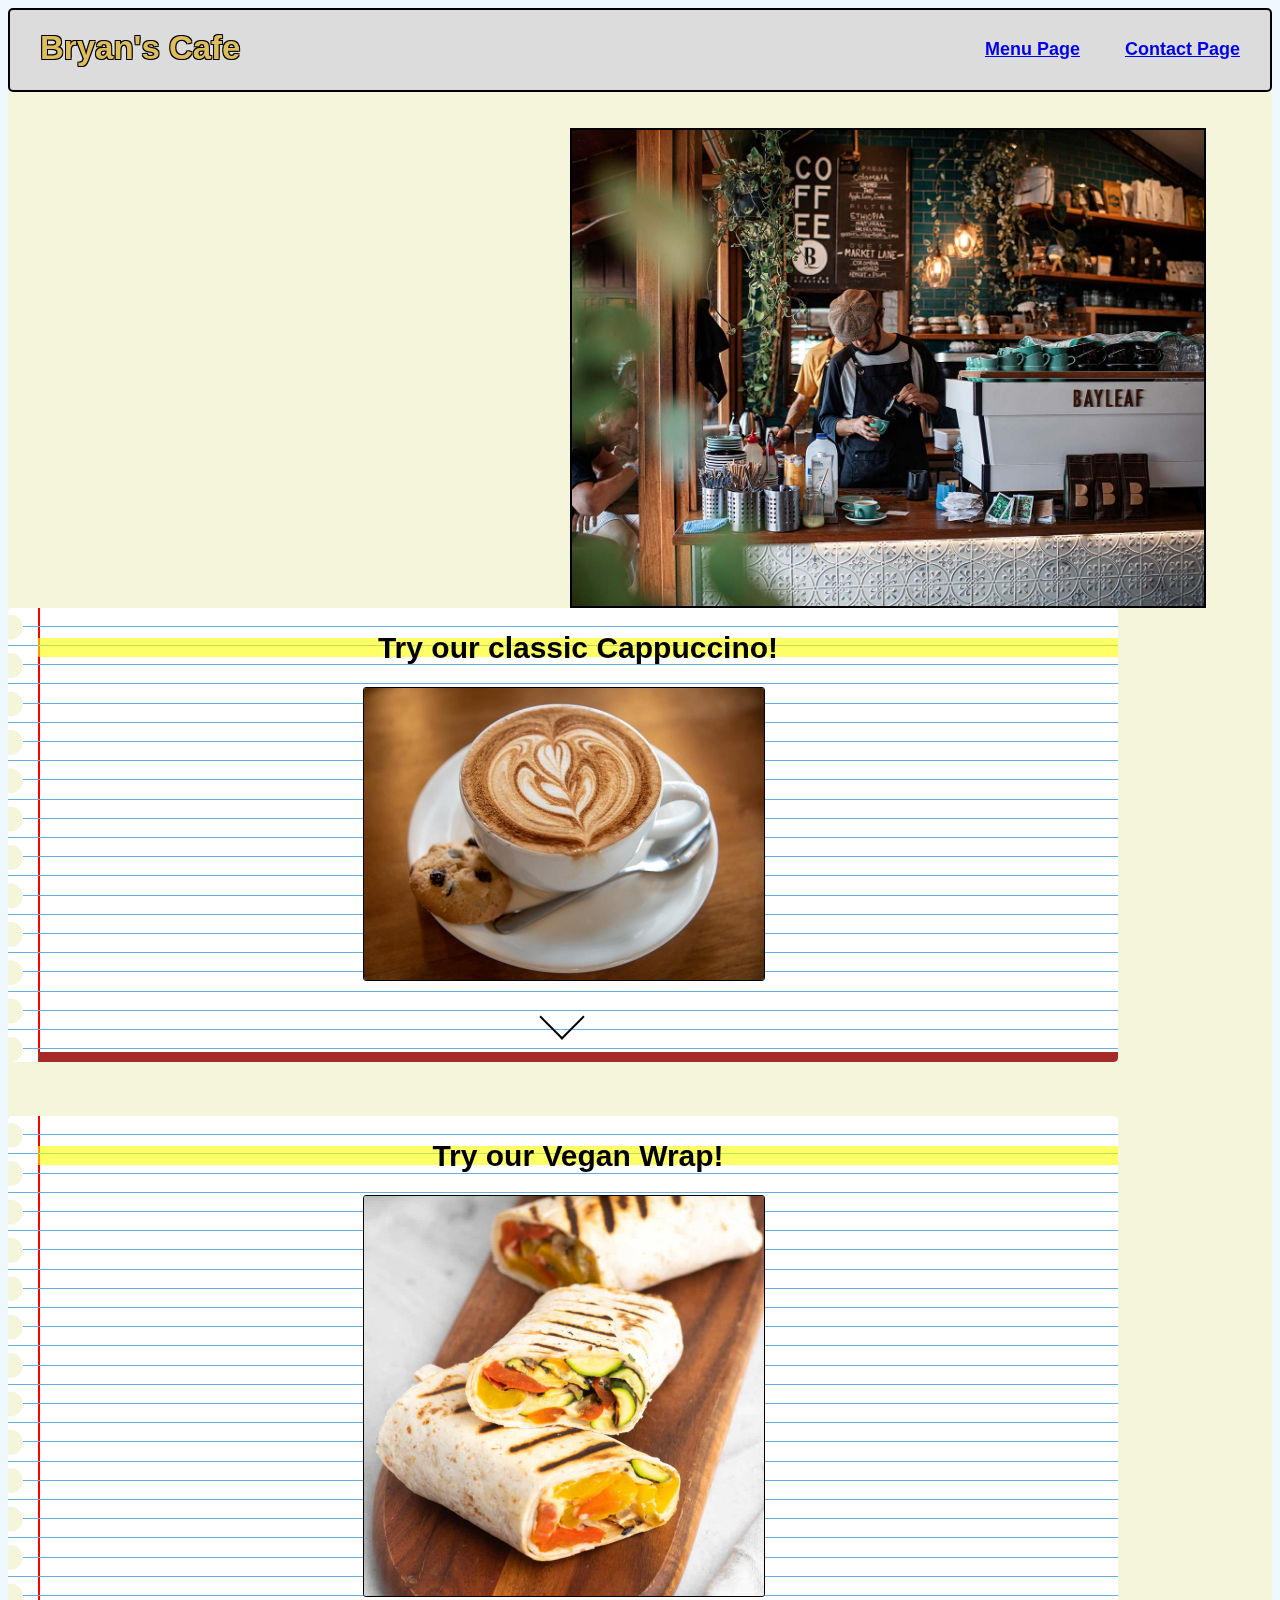
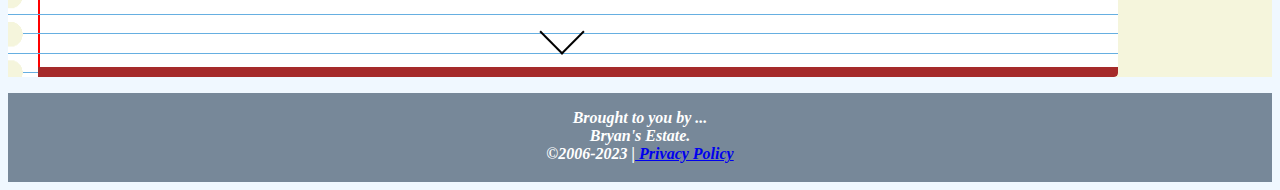
<file: index.html>
<!DOCTYPE HTML>
<HTML>
<head>
	<meta charset="UTF-8">
	<title> Bryan's Cafe - Main </title>
	<link rel="stylesheet" href="aesthetic.css">
	
</head>

<body>
<div class="header">
	<a href="index.html" ><h2>Bryan's Cafe</h2></a>
	<a class="type1" href="menu.html">Menu Page</a>
	<a class="type2" href="contact.html">Contact Page</a>
</div>

<div class="index_page">
<br><br>
	<img class="frame2" id="frame2" onclick="minimise()" src="IMG/cafe.jpg">
	<div class="card">
		<h3> Try our classic Cappuccino! </h3>
		<img src="IMG/coffee1.jpeg" class="frame">
		<br>
		<span class="arrow arrow-bottom" onclick="cardtoggle1()"></span>
		<br>
		<span class="trail"></span>
	</div>
	<div class="cardhide1" id="cardhide1">
		<p><strong>Looking for Coffee? You should also check out:</strong></p>
		<ul>
			<li>Sunshine Latte --> see our <a href="menu.html">Menu</a></li>
			<p> Or </p>
			<li>Espresso</li>
			<li>Long Black</li>
			<li>Mocha</li>
		</ul>
	</div>
	<br><br><br>
	<div class="card">
		<h3> Try our Vegan Wrap! </h3>
		<img src="IMG/wrap.jpg" class="frame">
		<br>
		<span class="arrow arrow-bottom" onclick="cardtoggle2()"></span>
		<br>
		<span class="trail"></span>
	</div>
	<div class="cardhide2" id="cardhide2">
		<p><strong>Looking for Breakfast/Lunch? You should also check out:</strong></p>
		<ul>
			<li>Chicken Wrap --> see our <a href="menu.html">Menu</a></li>
			<p> Or: </p>
			<li>Garden Salad</li>
			<li>Beef Burger</li>
			<li>Ramen Noodles</li>
		</ul>
	</div>
</div>

<div class="footer">
	<p>Brought to you by ... <br> Bryan's Estate.<br>©2006-2023 |<a href="privacy.html"> Privacy Policy</a></p>
</div>

<script src="script.js">

</script>
</body>
</HTML>
</file>
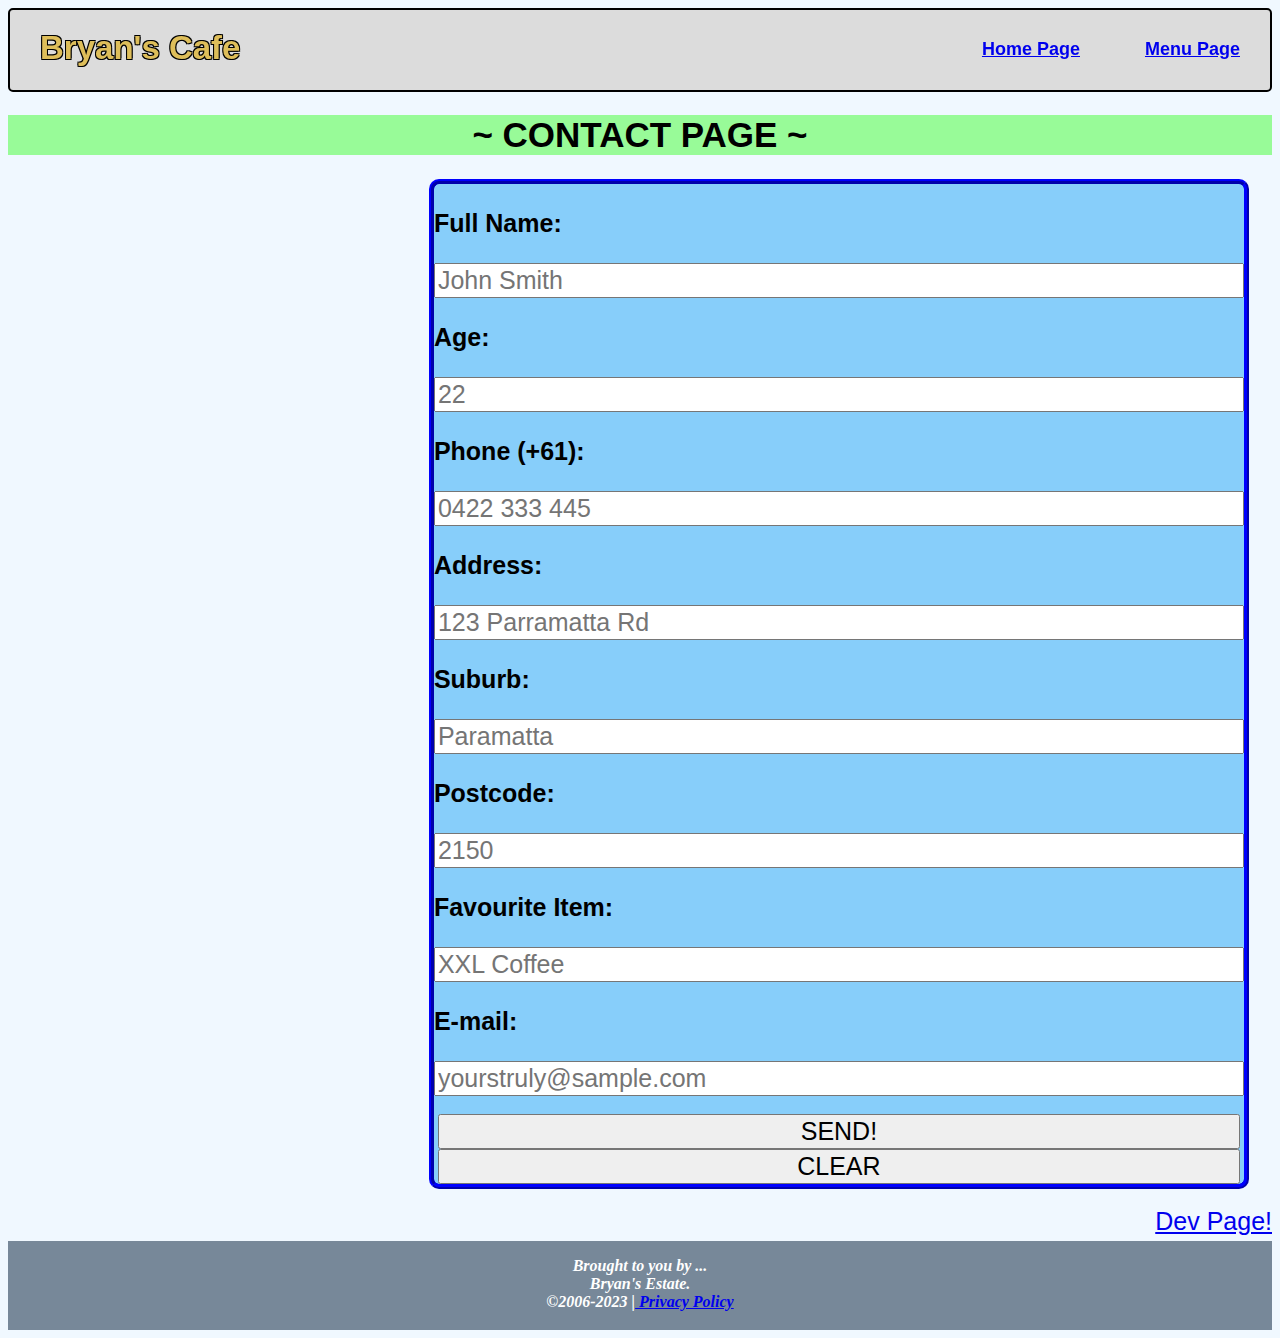
<file: contact.html>
<!doctype HTML>
<HTML>
<head>
<meta charset="UTF-8">
	<title> Bryan's Cafe - Contact </title>
	<link rel="stylesheet" href="aesthetic.css">
</head>

<body>

<div class="header">
	<a href="index.html"><h2>Bryan's Cafe</h2></a>
	<a class="type1" href="index.html">Home Page</a>
	<a class="type2" href="menu.html">Menu Page</a>
</div>

<div id="contact_page" class="contact_page">

	<h1>~ CONTACT PAGE  ~</h1>
	<form class='collect'>

		<p>Full Name:</p><input type="text" id="name" placeholder="John Smith"/><br>

	
		<p>Age:</p><input type="number"  id="age" placeholder="22"/><br>

	
		<p>Phone (+61):</p><input type="text"  id="phone" placeholder="0422 333 445"/><br>

	
		<p>Address:</p><input type="text"  id="address" placeholder="123 Parramatta Rd"/><br>

	
		<p>Suburb:</p><input type="text" id="suburb" placeholder="Paramatta"/><br>

	
		<p>Postcode:</p><input type="text"  id="postcode" placeholder="2150"/><br>

	
		<p>Favourite Item:</p><input type="text"  id="item" placeholder="XXL Coffee"/><br>

	
		<p>E-mail:</p><input type="text"  id="mail" placeholder="yourstruly@sample.com"/><br><br>
	
		<input type="button" class="cnbtn" value="SEND!" onclick="saveFile()" />
		<input type="reset" value="CLEAR" class="cnbtn">
	</form>
	<div class="devfiles">
		<br>
		<a href="dev.html" class="devpage">Dev Page! </a>
		<br>
	</div>
<div class="footer">
	<p>Brought to you by ... <br> Bryan's Estate.<br>©2006-2023 |<a href="privacy.html"> Privacy Policy</a></p>
</div>

<script src="script.js">
</script>

</body>
</HTML>
</file>
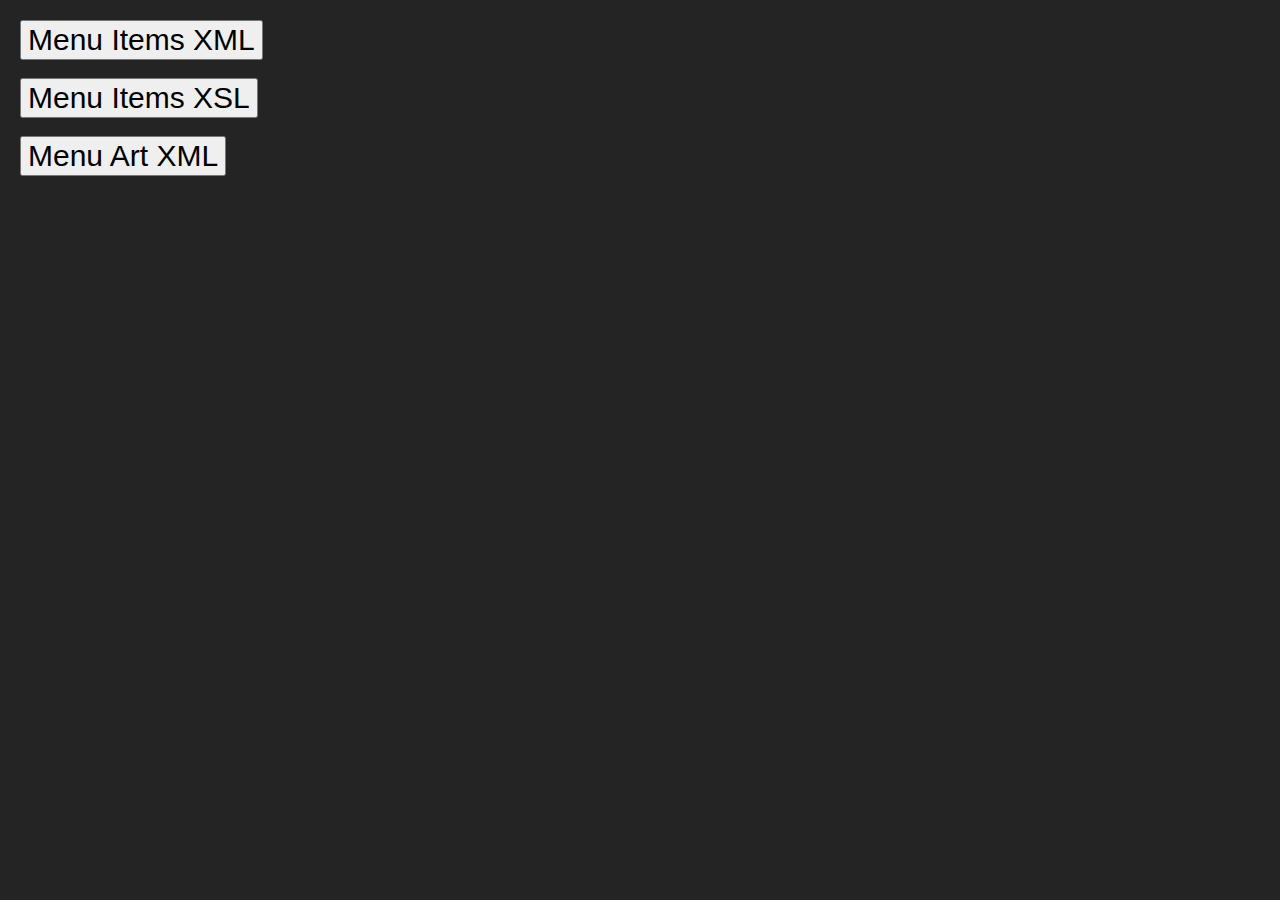
<file: dev.html>
<!DOCTYPE html>
<html>
<head>
<style>
body {
	background-color:#242424; 
	margin-left:20px; 
	margin-top: 20px;
}

</style>
</head>
<body>

<button onclick="window.open('XML/options.xml');" style="font-size:30px;"> Menu Items XML</button><br><br>
<button onclick="window.open('XML/optionstable.xsl');" style="font-size:30px;"> Menu Items XSL </button><br><br>
<button onclick="window.open('XML/themes.xml');" style="font-size:30px;"> Menu Art XML </button><br><br>

</body>
</html>
</file>
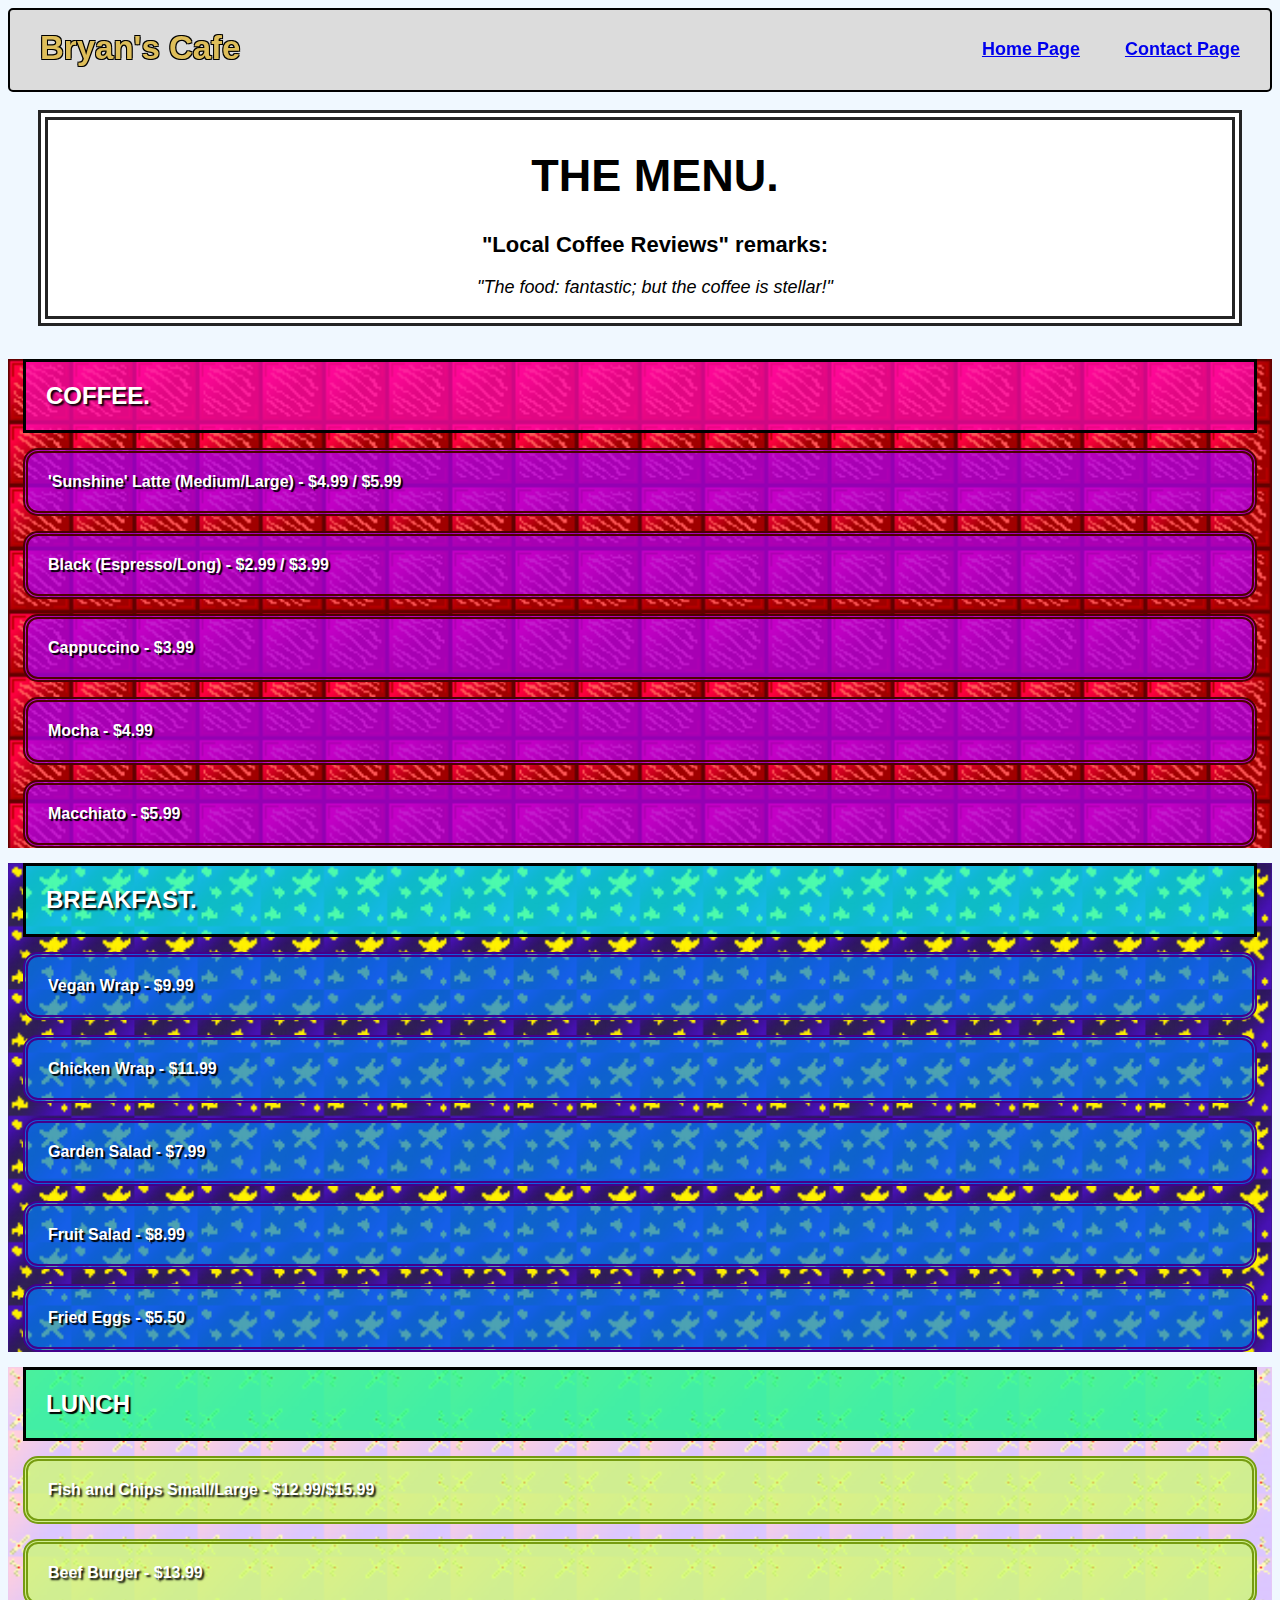
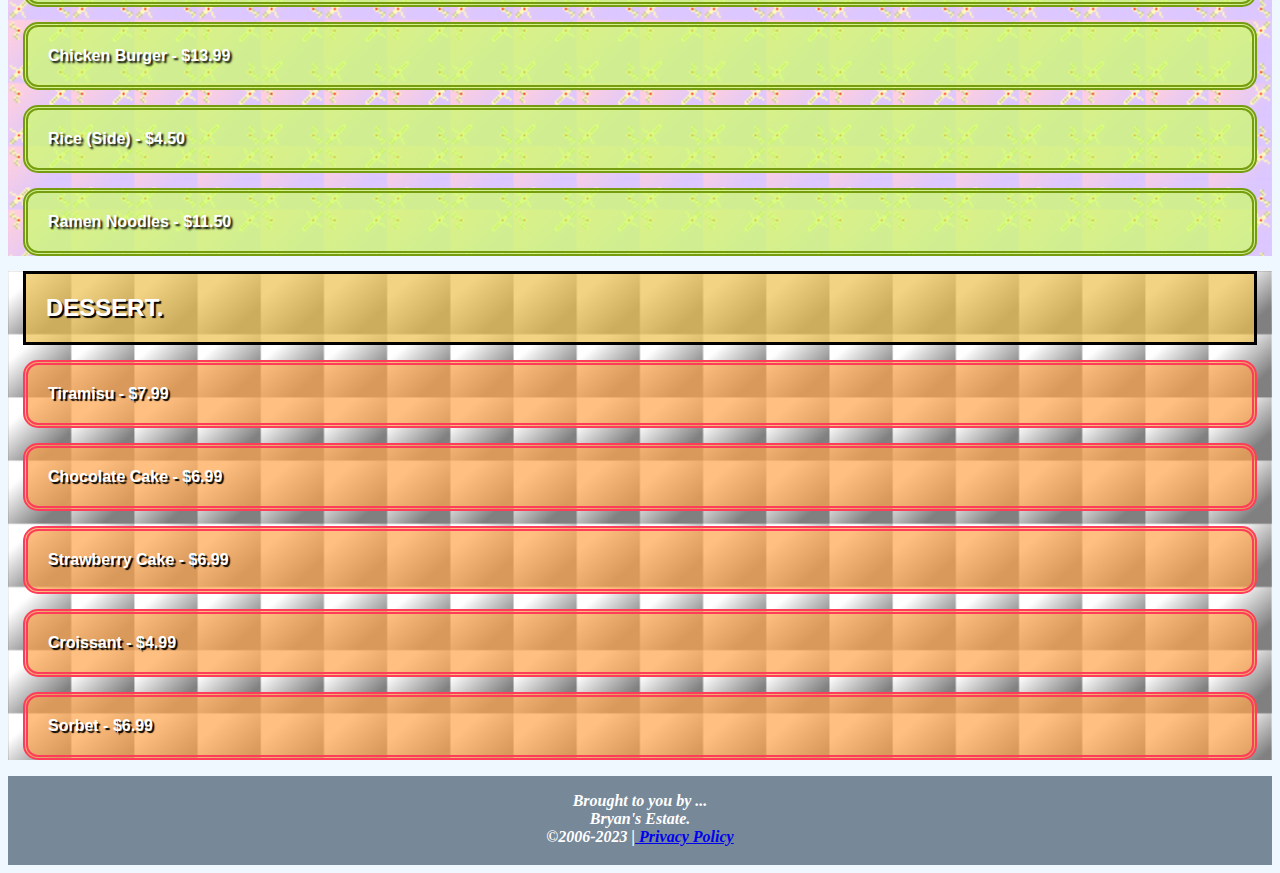
<file: menu.html>
<!doctype HTML>
<HTML>
<head>
	<meta charset="UTF-8">
	<title> Bryan's Cafe - Menu </title>
	<link rel="stylesheet" type="text/css" href="aesthetic.css">
</head>

<div class="header">
	<a href="index.html" ><h2>Bryan's Cafe</h2></a>
	<a class="type1" href="index.html">Home Page</a>
	<a class="type2" href="contact.html">Contact Page</a>
</div>

<div class="menu_page">
	<br>
	<div class="entree" id="entree">
		<h1 style="font-size: 45px;"> THE MENU. </h1>
		<h2 style="font-size: 22px;"> "Local Coffee Reviews" remarks:</h2>
		<p style="font-style: italic; font-size: 18px"> "The food: fantastic; but the coffee is stellar!" </p>
	</div>
	<br>
	<div class="coffee">
		<h2> COFFEE. </h2>
		<p> 'Sunshine' Latte (Medium/Large) - $4.99 / $5.99 </p>
		<p> Black (Espresso/Long) - $2.99 / $3.99 </p>
		<p> Cappuccino -  $3.99 </p>
		<p> Mocha - $4.99</p>
		<p> Macchiato - $5.99 </p>
	</div>
	
	<div class="breakfast">
		<h2> BREAKFAST. </h2>
		<p> Vegan Wrap - $9.99 </p>
		<p> Chicken Wrap  - $11.99 </p>
		<p> Garden Salad  - $7.99 </p>
		<p> Fruit Salad  - $8.99 </p>
		<p> Fried Eggs - $5.50 </p>
	</div>
	
	<div class="lunch">
		<h2> LUNCH </h2>
		<p> Fish and Chips Small/Large - $12.99/$15.99</p>
		<p> Beef Burger - $13.99</p>
		<p> Chicken Burger - $13.99</p>
		<p> Rice (Side) - $4.50</p>
		<p> Ramen Noodles - $11.50</p>
	</div>
	
	<div class="dessert">
		<h2> DESSERT. </h2>
		<p>Tiramisu - $7.99 </p>
		<p>Chocolate Cake - $6.99</p>
		<p>Strawberry Cake - $6.99</p>
		<p>Croissant - $4.99</p>
		<p>Sorbet - $6.99</p>
	</div> 
	
</div>

<div class="footer">
	<p>Brought to you by ... <br> Bryan's Estate.<br>©2006-2023 |<a href="privacy.html"> Privacy Policy</a></p>
</div>

</HTML>
</file>
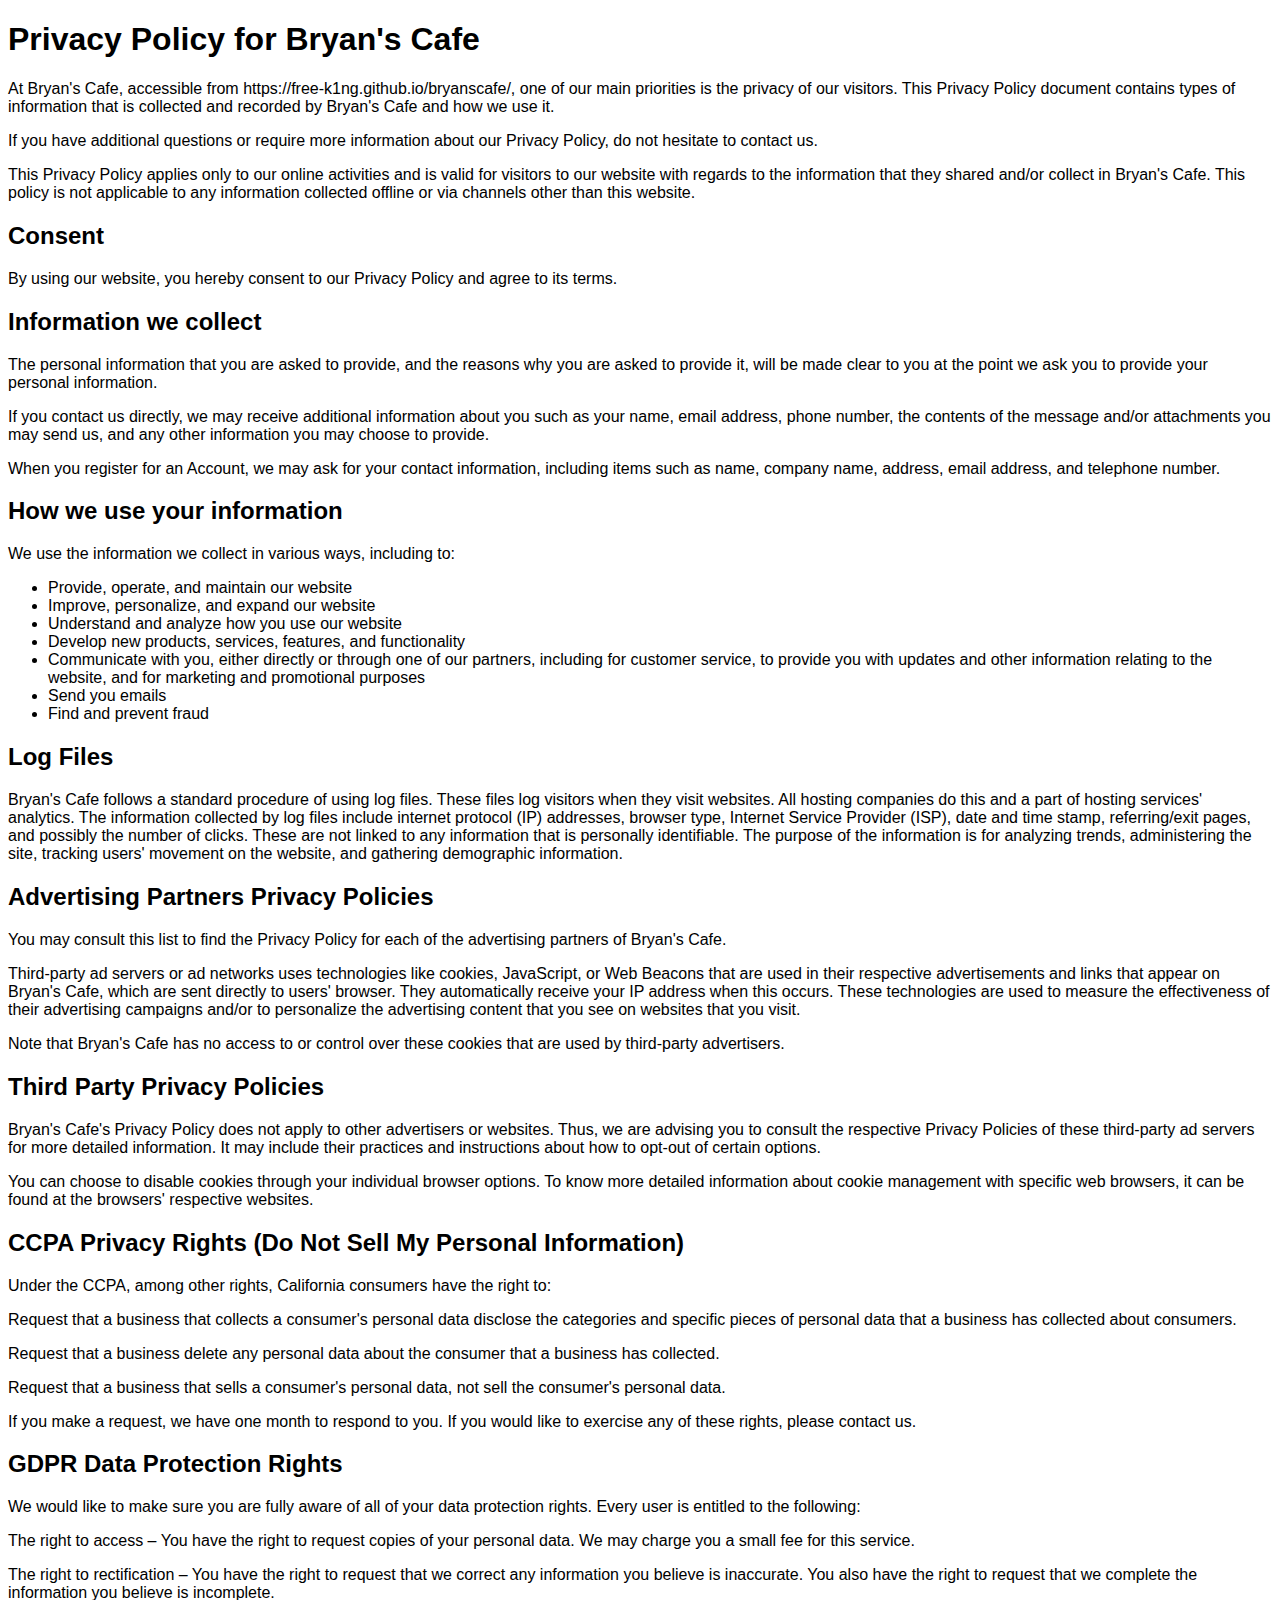
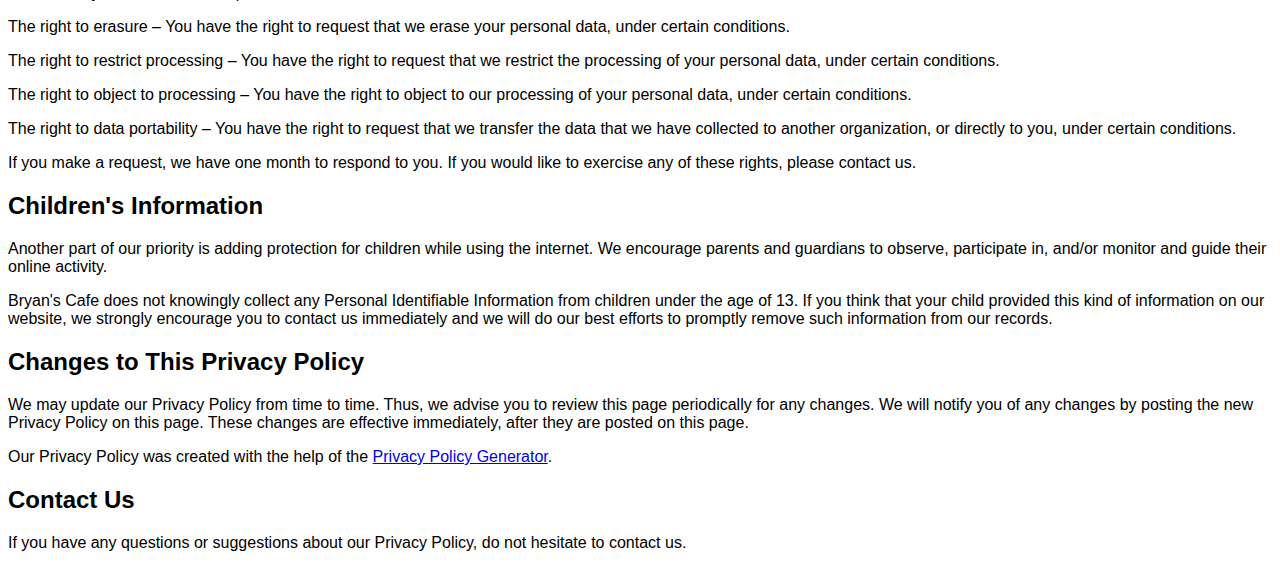
<file: privacy.html>
<!DOCTYPE HTML>
<html lang="en">
<head>
<meta charset="utf-8">
<style>
body {
	font-family: 'Open Sans', sans-serif;
}
</style>
</head>

<body>
<h1>Privacy Policy for Bryan's Cafe</h1>

<p>At Bryan's Cafe, accessible from https://free-k1ng.github.io/bryanscafe/, one of our main priorities is the privacy of our visitors. This Privacy Policy document contains types of information that is collected and recorded by Bryan's Cafe and how we use it.</p>

<p>If you have additional questions or require more information about our Privacy Policy, do not hesitate to contact us.</p>

<p>This Privacy Policy applies only to our online activities and is valid for visitors to our website with regards to the information that they shared and/or collect in Bryan's Cafe. This policy is not applicable to any information collected offline or via channels other than this website.</p>

<h2>Consent</h2>

<p>By using our website, you hereby consent to our Privacy Policy and agree to its terms.</p>

<h2>Information we collect</h2>

<p>The personal information that you are asked to provide, and the reasons why you are asked to provide it, will be made clear to you at the point we ask you to provide your personal information.</p>
<p>If you contact us directly, we may receive additional information about you such as your name, email address, phone number, the contents of the message and/or attachments you may send us, and any other information you may choose to provide.</p>
<p>When you register for an Account, we may ask for your contact information, including items such as name, company name, address, email address, and telephone number.</p>

<h2>How we use your information</h2>

<p>We use the information we collect in various ways, including to:</p>

<ul>
<li>Provide, operate, and maintain our website</li>
<li>Improve, personalize, and expand our website</li>
<li>Understand and analyze how you use our website</li>
<li>Develop new products, services, features, and functionality</li>
<li>Communicate with you, either directly or through one of our partners, including for customer service, to provide you with updates and other information relating to the website, and for marketing and promotional purposes</li>
<li>Send you emails</li>
<li>Find and prevent fraud</li>
</ul>

<h2>Log Files</h2>

<p>Bryan's Cafe follows a standard procedure of using log files. These files log visitors when they visit websites. All hosting companies do this and a part of hosting services' analytics. The information collected by log files include internet protocol (IP) addresses, browser type, Internet Service Provider (ISP), date and time stamp, referring/exit pages, and possibly the number of clicks. These are not linked to any information that is personally identifiable. The purpose of the information is for analyzing trends, administering the site, tracking users' movement on the website, and gathering demographic information.</p>




<h2>Advertising Partners Privacy Policies</h2>

<P>You may consult this list to find the Privacy Policy for each of the advertising partners of Bryan's Cafe.</p>

<p>Third-party ad servers or ad networks uses technologies like cookies, JavaScript, or Web Beacons that are used in their respective advertisements and links that appear on Bryan's Cafe, which are sent directly to users' browser. They automatically receive your IP address when this occurs. These technologies are used to measure the effectiveness of their advertising campaigns and/or to personalize the advertising content that you see on websites that you visit.</p>

<p>Note that Bryan's Cafe has no access to or control over these cookies that are used by third-party advertisers.</p>

<h2>Third Party Privacy Policies</h2>

<p>Bryan's Cafe's Privacy Policy does not apply to other advertisers or websites. Thus, we are advising you to consult the respective Privacy Policies of these third-party ad servers for more detailed information. It may include their practices and instructions about how to opt-out of certain options. </p>

<p>You can choose to disable cookies through your individual browser options. To know more detailed information about cookie management with specific web browsers, it can be found at the browsers' respective websites.</p>

<h2>CCPA Privacy Rights (Do Not Sell My Personal Information)</h2>

<p>Under the CCPA, among other rights, California consumers have the right to:</p>
<p>Request that a business that collects a consumer's personal data disclose the categories and specific pieces of personal data that a business has collected about consumers.</p>
<p>Request that a business delete any personal data about the consumer that a business has collected.</p>
<p>Request that a business that sells a consumer's personal data, not sell the consumer's personal data.</p>
<p>If you make a request, we have one month to respond to you. If you would like to exercise any of these rights, please contact us.</p>

<h2>GDPR Data Protection Rights</h2>

<p>We would like to make sure you are fully aware of all of your data protection rights. Every user is entitled to the following:</p>
<p>The right to access – You have the right to request copies of your personal data. We may charge you a small fee for this service.</p>
<p>The right to rectification – You have the right to request that we correct any information you believe is inaccurate. You also have the right to request that we complete the information you believe is incomplete.</p>
<p>The right to erasure – You have the right to request that we erase your personal data, under certain conditions.</p>
<p>The right to restrict processing – You have the right to request that we restrict the processing of your personal data, under certain conditions.</p>
<p>The right to object to processing – You have the right to object to our processing of your personal data, under certain conditions.</p>
<p>The right to data portability – You have the right to request that we transfer the data that we have collected to another organization, or directly to you, under certain conditions.</p>
<p>If you make a request, we have one month to respond to you. If you would like to exercise any of these rights, please contact us.</p>

<h2>Children's Information</h2>

<p>Another part of our priority is adding protection for children while using the internet. We encourage parents and guardians to observe, participate in, and/or monitor and guide their online activity.</p>

<p>Bryan's Cafe does not knowingly collect any Personal Identifiable Information from children under the age of 13. If you think that your child provided this kind of information on our website, we strongly encourage you to contact us immediately and we will do our best efforts to promptly remove such information from our records.</p>

<h2>Changes to This Privacy Policy</h2>

<p>We may update our Privacy Policy from time to time. Thus, we advise you to review this page periodically for any changes. We will notify you of any changes by posting the new Privacy Policy on this page. These changes are effective immediately, after they are posted on this page.</p>

<p>Our Privacy Policy was created with the help of the <a href="https://www.termsfeed.com/privacy-policy-generator/">Privacy Policy Generator</a>.</p>

<h2>Contact Us</h2>

<p>If you have any questions or suggestions about our Privacy Policy, do not hesitate to contact us.</p>
</body>
</html>
</file>
<file: aesthetic.css>
body {
	font-family: 'Tahoma', sans-serif;
	background-color: aliceblue;
}

.index_page {
	background-color: beige;
	height: auto;
}

.index_page h1 {
	color: black;
	font-weight:bold;
	background-color: white;
}

.card {
  background-color: white;
  border-radius: 0.25rem;
  display: flex;
  flex-direction: column;
  overflow: hidden;
  padding-left: 30px;
  background: repeating-linear-gradient(#0000 0 calc(1.2rem - 1px),#66afe1 0 1.2rem) right bottom /100% 100%,linear-gradient(red 0 0) 30px 0/2px 100% #fff;
  background-repeat: no-repeat;
  line-height: 1.2rem;
  -webkit-mask:radial-gradient(circle .8rem at 2px 50%,#0000 98%,#000)0 0/100% 2.4rem;
  width: 1080px;
}

.card h3 {
	text-align: center;
	font-size: 30px;
	background-color: rgba(255, 255, 0, 0.6);
}

.menu_page {
}

.coffee {
	background-image:url('IMG/fabric.png');
	background-size: 5%;
}

.coffee h2 {
	margin:15px;
	padding: 20px;
	background-color: crimson; /*fallback color*/
	background-color:rgba(252, 10, 187, 0.7); 
	color:white; 
	font-weight:bold;
	text-shadow: 2px 2px 2px black;
	border: 3px solid black;
	cursor: pointer;
}

.coffee h2:hover {
	background-color:rgba(252, 10, 187, 1); 
}

.coffee p {
	margin:15px;
	padding: 20px;
	background-color: palegreen; /*fallback color*/
	background-color:rgba(170, 0, 255, 0.7); 
	color:white; 
	font-weight:bold;
	text-shadow: 2px 2px 1px black;
	border: 5px double #4d0101;
	border-radius: 15px;
	cursor: grab;
}

.coffee p:hover {
	color:white;
	background-color:rgba(170, 0, 255, 1);
}

.breakfast {
	background-image:url('IMG/magic.png');
	background-size: 5%;
}

.breakfast h2 {
	margin:15px;
	padding: 20px;
	background-color: aqua; /*fallback color*/
	background-color:rgba(0, 255, 247, 0.7); 
	color:white; 
	font-weight:bold;
	text-shadow: 2px 2px 2px black;
	border: 3px solid black;
	cursor: pointer;
}

.breakfast h2:hover {
	background-color:rgba(0, 255, 247, 1);
}

.breakfast p {
	margin:15px;
	padding: 20px;
	background-color: palegreen; /*fallback color*/
	background-color:rgba(0, 128, 255, 0.7); 
	color:white; 
	font-weight:bold;
	text-shadow: 2px 2px 1px black;
	border: 5px double #44008c;
	border-radius: 15px;
	cursor: grab;
}

.breakfast p:hover {
	color:white;
	background-color:rgba(0, 128, 255, 1); 
}

.lunch {
	background-image:url('IMG/pearl.png');
	background-size: 5%;
}
	
.lunch h2 {
	margin:15px;
	padding: 20px;
	background-color: springgreen; /*fallback color*/
	background-color:rgba(0, 255, 127, 0.7); 
	color:white; 
	font-weight:bold;
	text-shadow: 2px 2px 1px black;
	border: 3px solid black;
	cursor: pointer;
}

.lunch h2:hover {
	background-color:rgba(0, 255, 127, 1); 
}

.lunch p {
	margin:15px;
	padding: 20px;
	background-color: palegreen; /*fallback color*/
	background-color:rgba(203, 255, 99, 0.7); 
	color:white; 
	font-weight:bold;
	text-shadow: 2px 2px 2px black;
	border: 5px double #769c10;
	border-radius: 15px;
	cursor: grab;
}

.lunch p:hover {
	color:white;
	background-color:rgba(203, 255, 99, 1); 
}

.dessert {
	background-image:url('IMG/light.png');
	background-size: 5%;
}

.dessert h2 {
	margin:15px;
	padding: 20px;
	background-color: gold; /*fallback color*/
	background-color:rgba(236, 192, 80, 0.7); 
	color:white; 
	font-weight:bold;
	text-shadow: 2px 2px 1px black;
	border: 3px solid black;
	cursor: pointer;
}

.dessert h2:hover {
	background-color:rgba(236, 192, 80, 1); 
}

.dessert p {
	margin:15px;
	padding: 20px;
	background-color: coral; /*fallback color*/
	background-color:rgba(255, 164, 74, 0.7); 
	color:white; 
	font-weight:bold;
	text-shadow: 2px 2px 1px black;
	border: 5px double #ff3d5a;
	border-radius: 15px;
	cursor: grab;
}

.dessert p:hover {
	color:white;
	background-color:rgba(255, 164, 74, 1); 
}

.header {
	background-color: rgba(220, 220, 220, 1);
	font-weight: bold;
	font-size: 22px;
	height: 80px;
	width: 100% - 5px;
	border: 2px solid black;
	border-radius: 5px;
	position: sticky;
	top: 8px;
	left: 0px;
	z-index: 2;
}

.header h2 {
	z-index: 2;
	position: fixed;
	left: 40px;
	top: 2px;
	background-image: conic-gradient(from90deg, red, blue);
	color: 	#DEBE5A;
	text-shadow: -1px -1px 0 #000, 1px -1px 0 #000, -1px 1px 0 #000, 1px 1px 0 #000;
	cursor: pointer;
}

.type1 {
	font-size: 18px;
	position: fixed;
	top: 39px;
	right: 200px;
}

.type2 {
	font-size: 18px;
	position: fixed;
	top: 39px;
	right: 40px;
}

.header a:hover {
	color: blue;
}


.footer {
	background-color: #778899;
	height: 89px;
}

.footer p {
	color: white;
	font-weight: bold;
	font-style: italic;
	text-align: center;
	font-size: 16px;
	font-family: 'Georgia', serif;
	padding-top: 16px;
}

.error {color: #FF0000;}

.contact_page h1 {
	text-align:center;
	background-color: palegreen;
	font-size: 35px;
}

.collect {
	width: 810px;
	margin-left: 33.3%;
	background-color: lightskyblue;
	border: 5px ridge blue;
	border-radius: 10px;
}

.collect input {
	font-size: 25px;
	width: 802px;
}

.collect p {
	font-size: 25px;
	font-weight: bold;
}

.cnbtn {
	margin-left: 4px;
	font-size: 25px;
}

.arrow {
  display: inline-block;
  width: 30px;
  height: 30px;
  border-top: 2px solid #000;
  border-right: 2px solid #000;
  cursor: pointer;
  -webkit-transition-duration: 0.2s; /* Safari */
  transition-duration: 0.2s;
}

.arrow-bottom {
  transform: rotate(135deg);
  margin-left: 47.05%;
}

.arrow:hover {
	width: 35px;
	height: 35px;
	box-shadow: 0px 0px 2px 4px lime;
}

.frame {
	width: 400px;
	height: auto;
	border: 1px solid black;
	border-radius: 3px;
	margin-left: 30.1%;
	cursor: grab;
}

.trail {
	height: 10px;
	background-color: brown;
	width: 100%;
}

.cardhide1 {
  background-color: white;
  border-radius: 0.25rem;
  display: none;
  flex-direction: column;
  overflow: hidden;
  padding-left: 30px;
  background: repeating-linear-gradient(#0000 0 calc(1.2rem - 1px),#66afe1 0 1.2rem) right bottom /100% 100%,linear-gradient(red 0 0) 30px 0/2px 100% #fff;
  background-repeat: no-repeat;
  line-height: 1.2rem;
  -webkit-mask:radial-gradient(circle .8rem at 2px 50%,#0000 98%,#000)0 0/100% 2.4rem;
  width: 1080px;
  padding-top:1px;
}

.cardhide1 p {
	margin-left:20px;
	line-height:1.5;
}

.cardhide2 {
  background-color: white;
  border-radius: 0.25rem;
  display: none;
  flex-direction: column;
  overflow: hidden;
  padding-left: 30px;
  background: repeating-linear-gradient(#0000 0 calc(1.2rem - 1px),#66afe1 0 1.2rem) right bottom /100% 100%,linear-gradient(red 0 0) 30px 0/2px 100% #fff;
  background-repeat: no-repeat;
  line-height: 1.2rem;
  -webkit-mask:radial-gradient(circle .8rem at 2px 50%,#0000 98%,#000)0 0/100% 2.4rem;
  width: 1080px;
  padding-top:1px;
}

.cardhide2 p {
	margin-left:20px;
	line-height:1.5;
}

.frame2 {
	width: 50%;
	height: auto;
	border: 2px solid black;
	display: inline-block;
	float: right;
	margin-right:66px;
	cursor: pointer;
}

.frame2:hover {
	box-shadow: 0px 0px 3px 3px magenta;
}

li {
	font-size: 18px;
	line-height: 2.085;
}

.entree {
	margin-left: 30px;
	background-color: white;
	border: 10px double #242424;
	margin-right: 30px;
	padding-left: 30px;
	text-align: center;
}

.devpage {
	float:right;
	display: inline-block;
	font-size: 25px;
}
</file>
